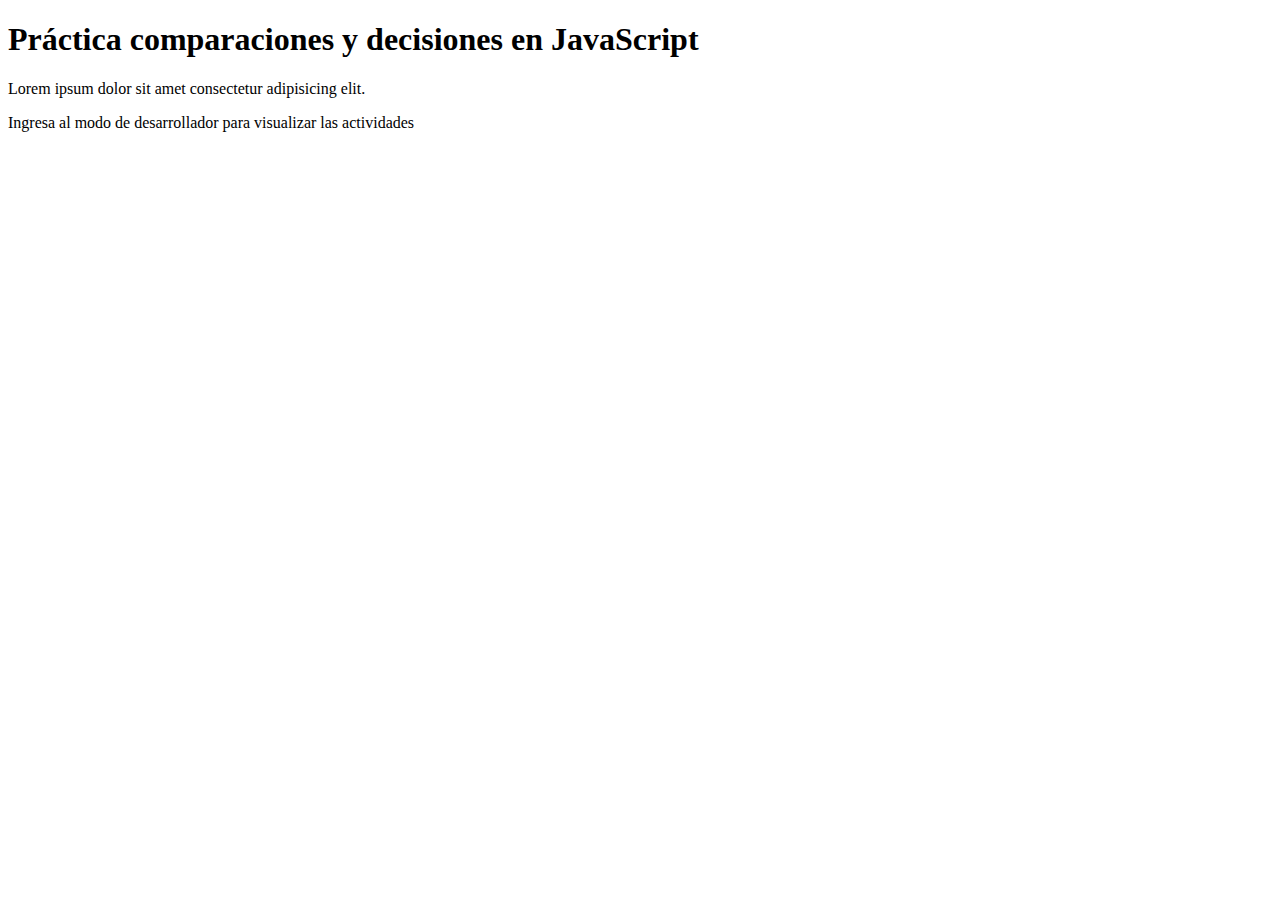
<file: 3.1.1_EntregableComparacionesyDecisiones/index.html>
<!DOCTYPE html>
<html lang="en">
  <head>
    <meta charset="UTF-8" />
    <meta name="viewport" content="width=device-width, initial-scale=1.0" />
    <title>Práctica 2</title>
  </head>
  <body>
    <h1>Práctica comparaciones y decisiones en JavaScript</h1>
    <p>Lorem ipsum dolor sit amet consectetur adipisicing elit.</p>
    <p>Ingresa al modo de desarrollador para visualizar las actividades</p>
    <script src="script.js"></script>
  </body>
</html>
</file>
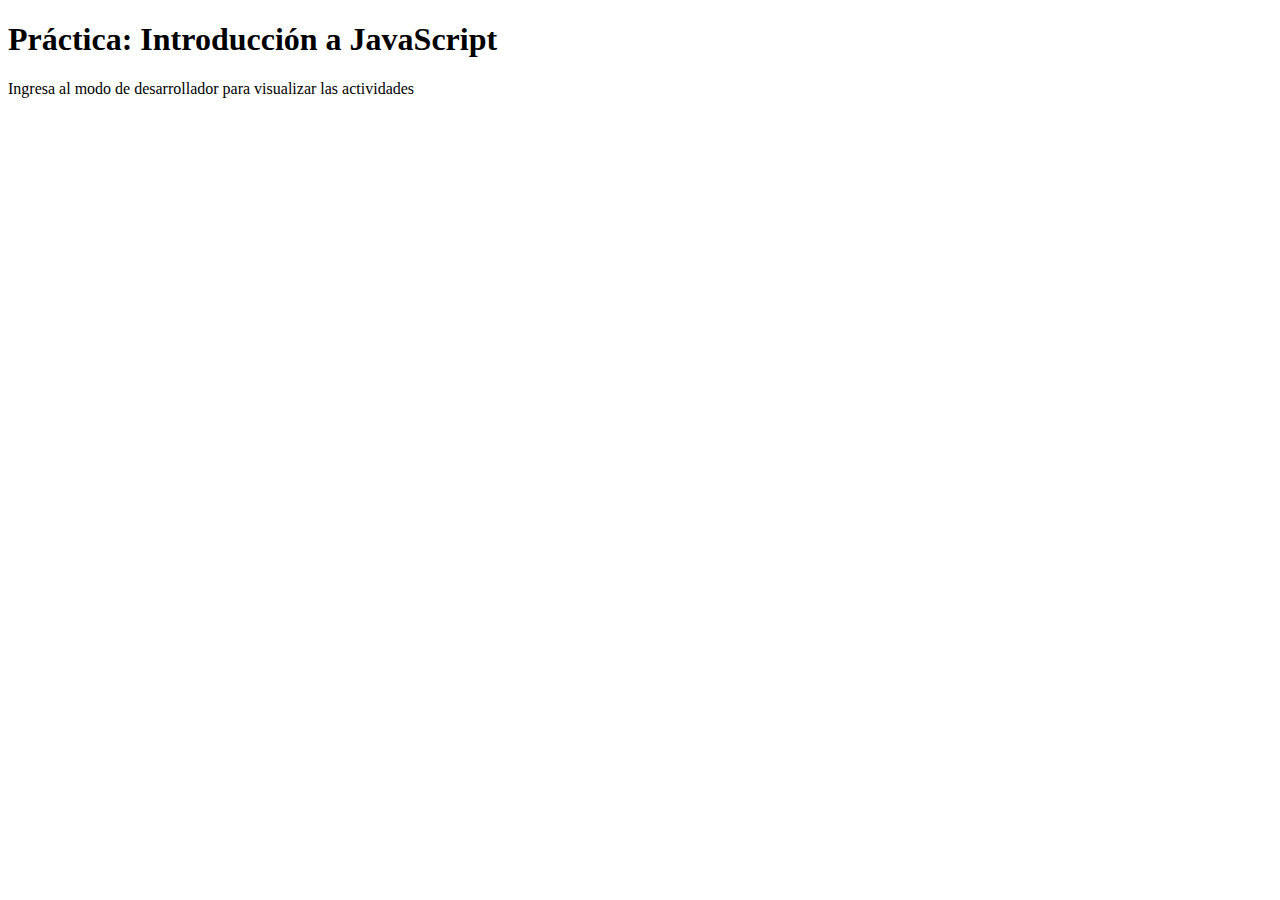
<file: 3.1.1_EntregableIntroJS/index.html>
<!DOCTYPE html>
<html lang="en">
  <head>
    <meta charset="UTF-8" />
    <meta name="viewport" content="width=device-width, initial-scale=1.0" />
    <title>Practica 1</title>
  </head>
  <body>
    <h1>Práctica: Introducción a JavaScript</h1>
    <p>Ingresa al modo de desarrollador para visualizar las actividades</p>
    <script src="tipos-de-dato.js"></script>
  </body>
</html>
</file>
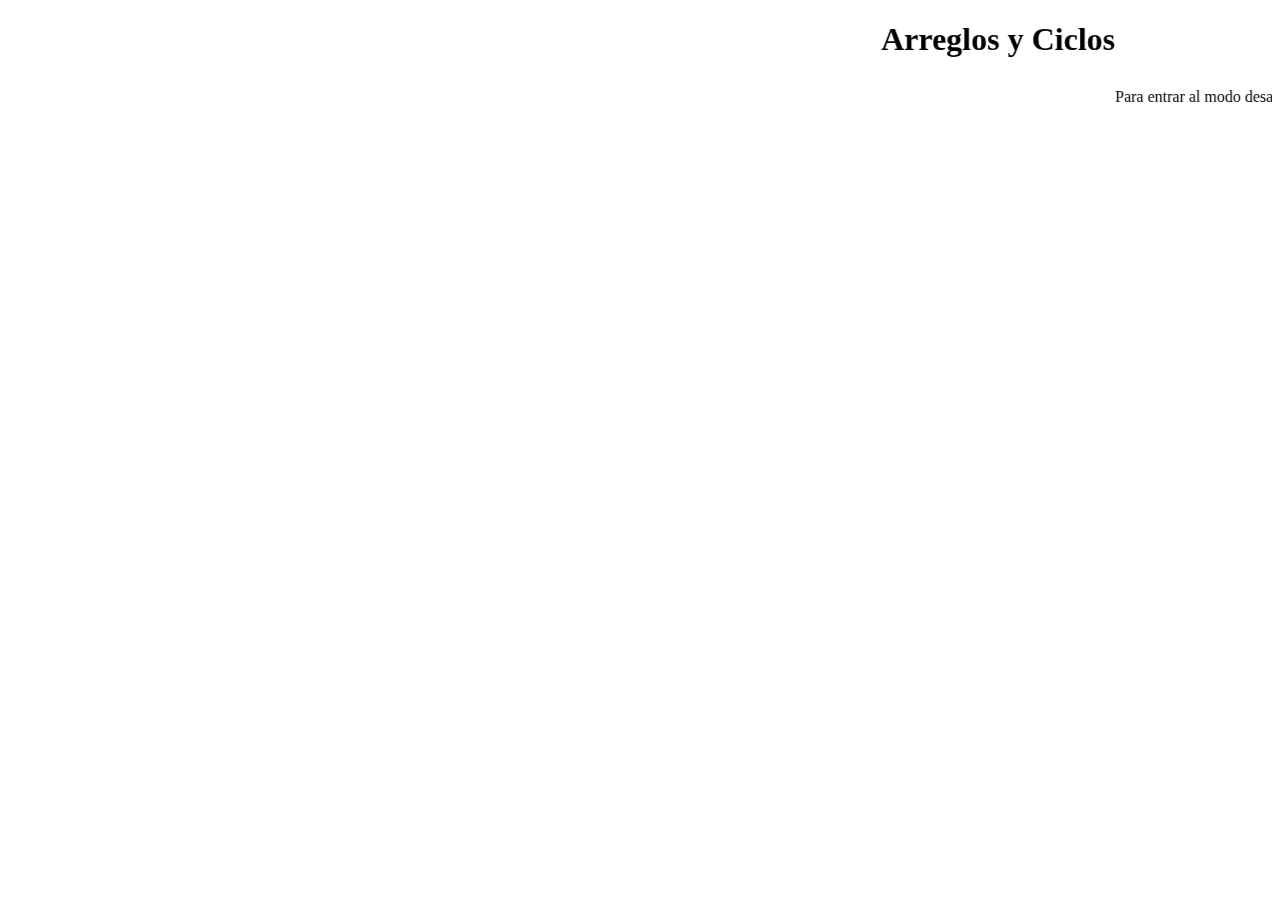
<file: 3.2.1_EntregableArreglosYCiclos/index.html>
<!DOCTYPE html>
<html lang="en">
  <head>
    <meta charset="UTF-8" />
    <meta name="viewport" content="width=device-width, initial-scale=1.0" />
    <title>Arreglos y Ciclos</title>
  </head>
  <body>
    <h1>
      <marquee behavior="alternate" , scrollamount="20">
        Arreglos y Ciclos
      </marquee>
    </h1>
    <p>
      <marquee id="marquee" , scrollamount="20">
        Para entrar al modo desarrollador y visualizar la actividad pulsa
        ctrl+shift+i
      </marquee>
    </p>
    <script src="script.js"></script>
  </body>
</html>
</file>
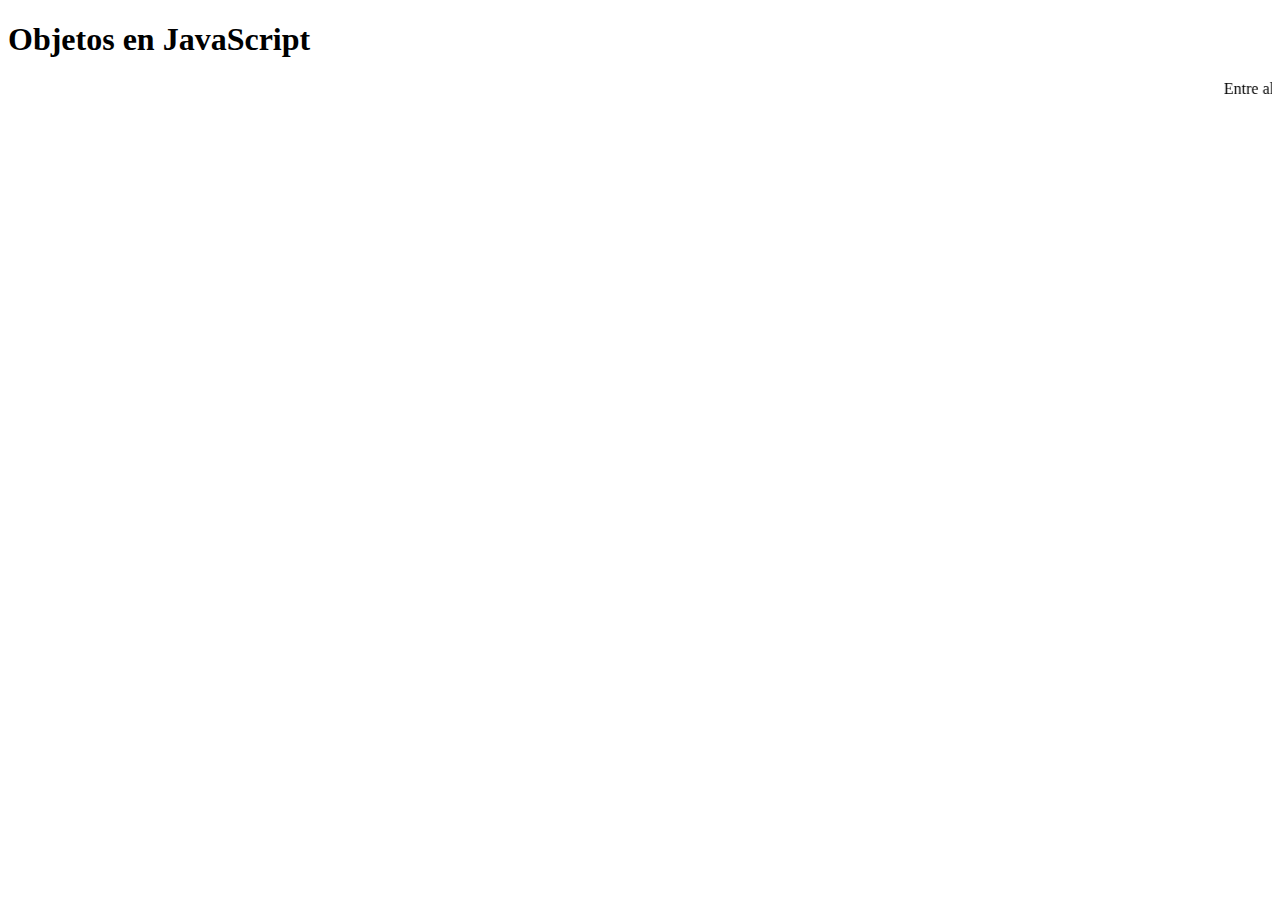
<file: 3.3.1_EntregableObjetos/index.html>
<!DOCTYPE html>
<html lang="en">
  <head>
    <meta charset="UTF-8" />
    <meta name="viewport" content="width=device-width, initial-scale=1.0" />
    <title>Objetos en JS</title>
  </head>
  <body>
    <h1>Objetos en JavaScript</h1>
    <p><marquee>Entre al modo desarrollador</marquee></p>
    <script src="script.js"></script>
  </body>
</html>
</file>
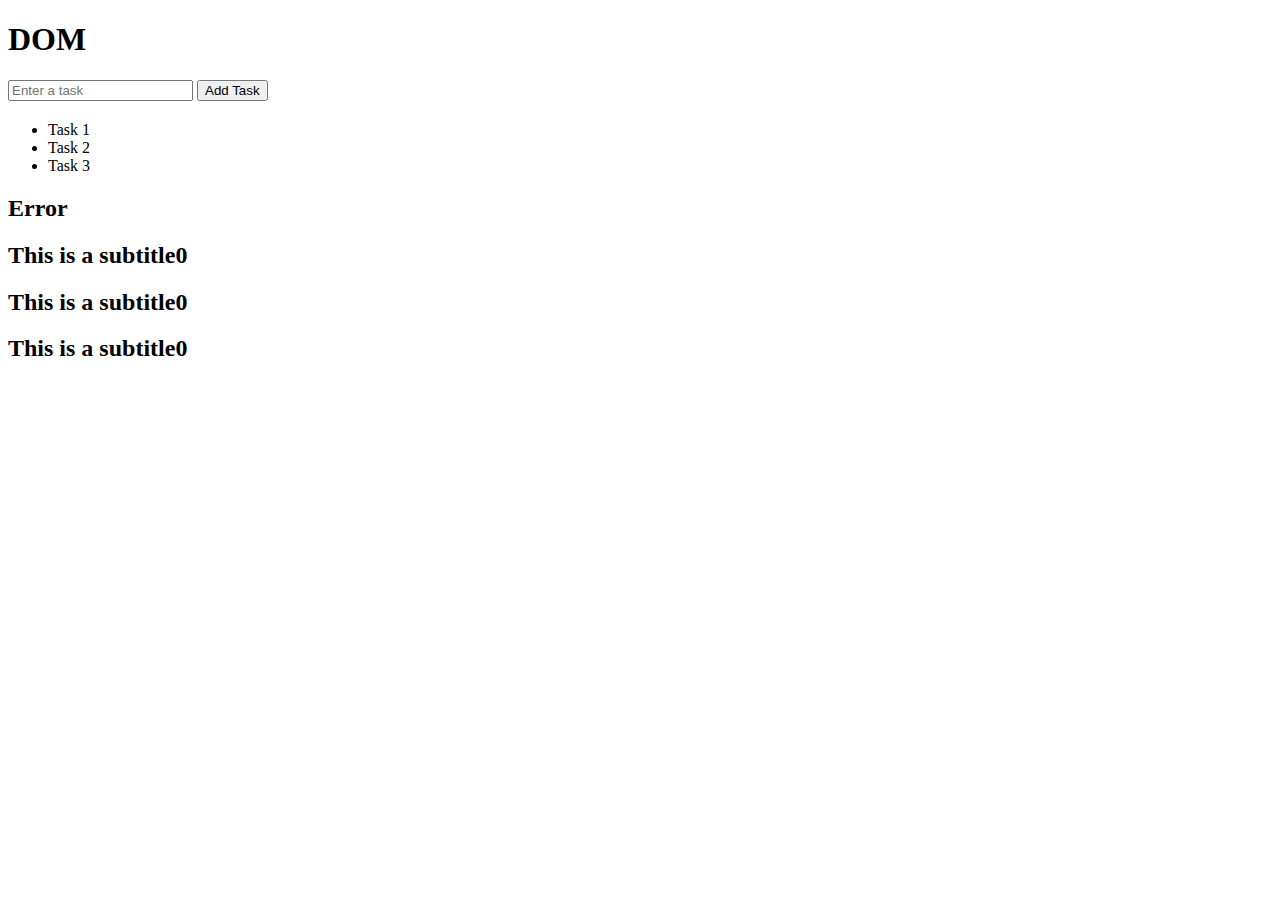
<file: 3.4.1_D/index.html>
<!DOCTYPE html>
<html lang="en">
  <head>
    <meta charset="UTF-8" />
    <meta name="viewport" content="width=device-width, initial-scale=1.0" />
    <title>Document</title>
    <link rel="stylesheet" href="style.css" />
  </head>
  <body>
    <h1>DOM</h1>
    <input type="text" id="addTaskInput" placeholder="Enter a task" />
    <button id="addTask">Add Task</button>
    <h2 id="errorMessage"></h2>
    <ul id="taskList">
      <li>Task 1</li>
      <li>Task 2</li>
      <li>Task 3</li>
    </ul>
    <h2 id="errorDialog">Error</h2>
    <script src="script.js"></script>
  </body>
</html>
</file>
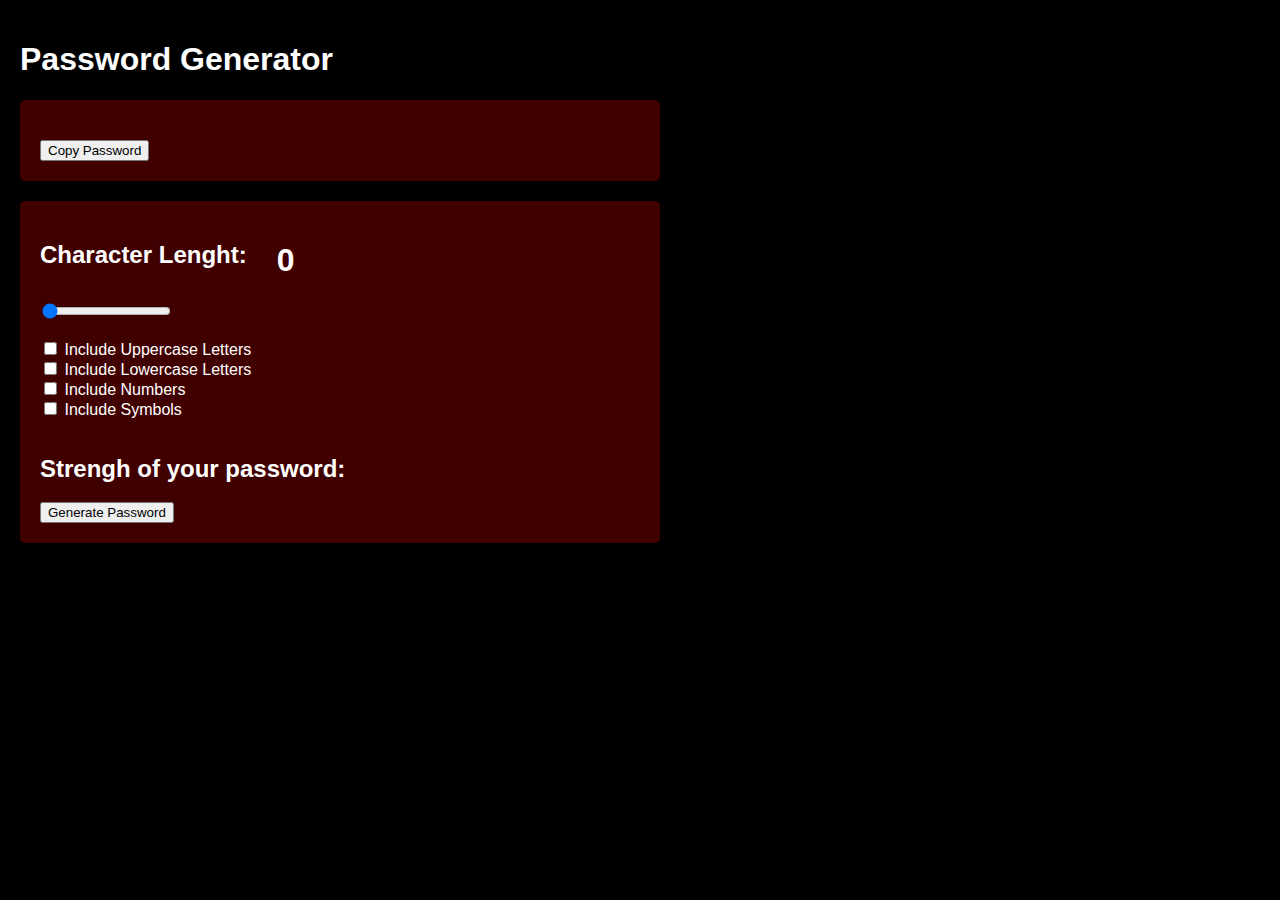
<file: 3.4.2_PasswordGenerator/index.html>
<!DOCTYPE html>
<html lang="en">
  <head>
    <meta charset="UTF-8" />
    <meta name="viewport" content="width=device-width, initial-scale=1.0" />
    <title>Password Generator</title>
    <link rel="stylesheet" href="style.css" />
  </head>
  <body>
    <h1>Password Generator</h1>
    <section>
      <h2 id="generatedPassword"></h2>
      <button id="copyPassword">Copy Password</button>
    </section>
    <section>
      <div class="container">
        <h2>Character Lenght:</h2>
        <h1 id="valueTitle">0</h1>
      </div>
      <input type="range" id="slider" min="0" max="20" value="0" step="1" />
      <ul>
        <li>
          <label
            ><input type="checkbox" id="uppercase" /> Include Uppercase
            Letters</label
          >
        </li>
        <li>
          <label
            ><input type="checkbox" id="lowercase" /> Include Lowercase
            Letters</label
          >
        </li>
        <li>
          <label><input type="checkbox" id="numbers" /> Include Numbers</label>
        </li>
        <li>
          <label><input type="checkbox" id="symbols" /> Include Symbols</label>
        </li>
      </ul>
      <div class="container">
        <h2>Strengh of your password:</h2>
        <h2 id="strengthPassword"></h2>
      </div>
      <button id="generatePassword">Generate Password</button>
    </section>
    <script src="script.js"></script>
  </body>
</html>
</file>
<file: 3.4.1_D/style.css>
.h2blue{
    color: #0000FF;
}
</file>
<file: 3.4.2_PasswordGenerator/style.css>
ul {
  list-style-type: none; 
  padding-left: 0;
}

body {
  font-family: Arial, sans-serif;
  background-color: #000000;
  margin: 0;
  padding: 20px;
  color: #fff;
  width: 50%;
}

section {
  margin-bottom: 20px;
  padding: 20px;
  background-color:rgba(255, 0, 0, 0.256);
  border-radius: 5px;
}

.container{
    display: flex;
    gap: 30px;

}

@media (max-width: 1080px) {
  body {
    width: 95%;
    padding: 10px;
  }
  section {
    padding: 10px;
  }
}
</file>
